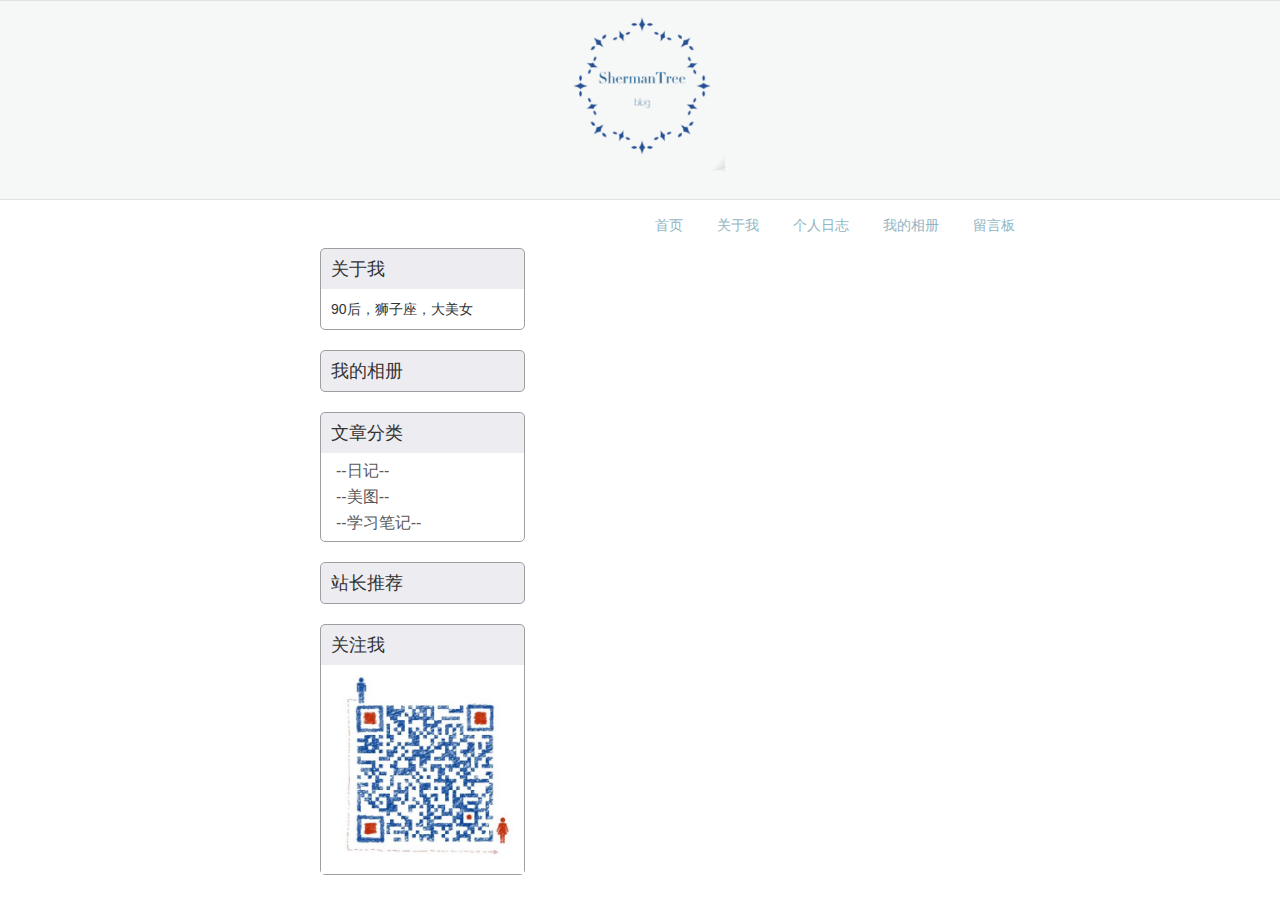
<file: index.html>
<!DOCTYPE html>
<html lang="en">
<head>
    <meta charset="UTF-8">
    <meta name="viewport"
          content="width=device-width,initial-scale=1.0, minimum-scale=1.0, maximum-scale=1.0, user-scalable=no"/>
    <title>舍尔曼博客</title>
    <!-- Bootstrap -->
    <link href="https://cdn.jsdelivr.net/npm/bootstrap@3.3.7/dist/css/bootstrap.min.css" rel="stylesheet">
    <link rel="stylesheet" href="css/myblog.css">
    <link rel="stylesheet" href="css/Normallize.css">



</head>
<body>
<header>
    <div class="logo_area"><img src="images/logo2.png" height="170px"></div>
    <nav>
        <ul>
            <li><a href="index.html">首页</a></li>
            <li><a href="#">关于我</a></li>
            <li><a href="#">个人日志</a></li>
            <li><a href="#">我的相册</a></li>
            <li><a href="messages.html">留言板</a></li>
            <li><a id="login_status" href=""></a></li>
        </ul>
    </nav>
</header>
<aside id="box_left">
    <div id="about" class="left_box"><h4 class="">关于我</h4>
        <p>90后，狮子座，大美女</p></div>
    <div id="gallery" class="left_box"><h4 class="">我的相册</h4>
    </div>
    <div id="sort" class="left_box"><h4 class="">文章分类</h4>
        <ul id="sortList">
            <li><a>--日记--</a></li>
            <li><a>--美图--</a></li>
            <li><a>--学习笔记--</a></li>
        </ul>
    </div>
    <div id="recommend" class="left_box"><h4 class="">站长推荐</h4>
    </div>
    <div id="attention" class="left_box"><h4 class="">关注我</h4>
        <img id="QR_code" src="images/QR_code.jpg"></div>
</aside>
<div id="box_right">
    <ul id="contentList">
    </ul>
</div>
<script src="js/common.js"></script>
<script src="js/HttpUtil.js"></script>
<script>
    // 检查登录
    checkLogin();

    // 获取文章详情
    getJSON(config.apiURL + "/article/list", function (resp) {
        for (i = 0; i < resp.data.length; i++) {
            var ul = document.getElementById("contentList");
            var a = document.createElement("a");
            var title = document.createTextNode(resp.data[i].title);
            var li = document.createElement("li");
            var passage = document.createElement("p");
            var content = document.createTextNode(resp.data[i].content);
            ul.appendChild(li);
            a.appendChild(title);
            li.appendChild(a);
            li.appendChild(passage);
            passage.appendChild(content);
        }
    }, function () {
            alert("获取文章失败");
    });
</script>
</body>
</html>
</file>
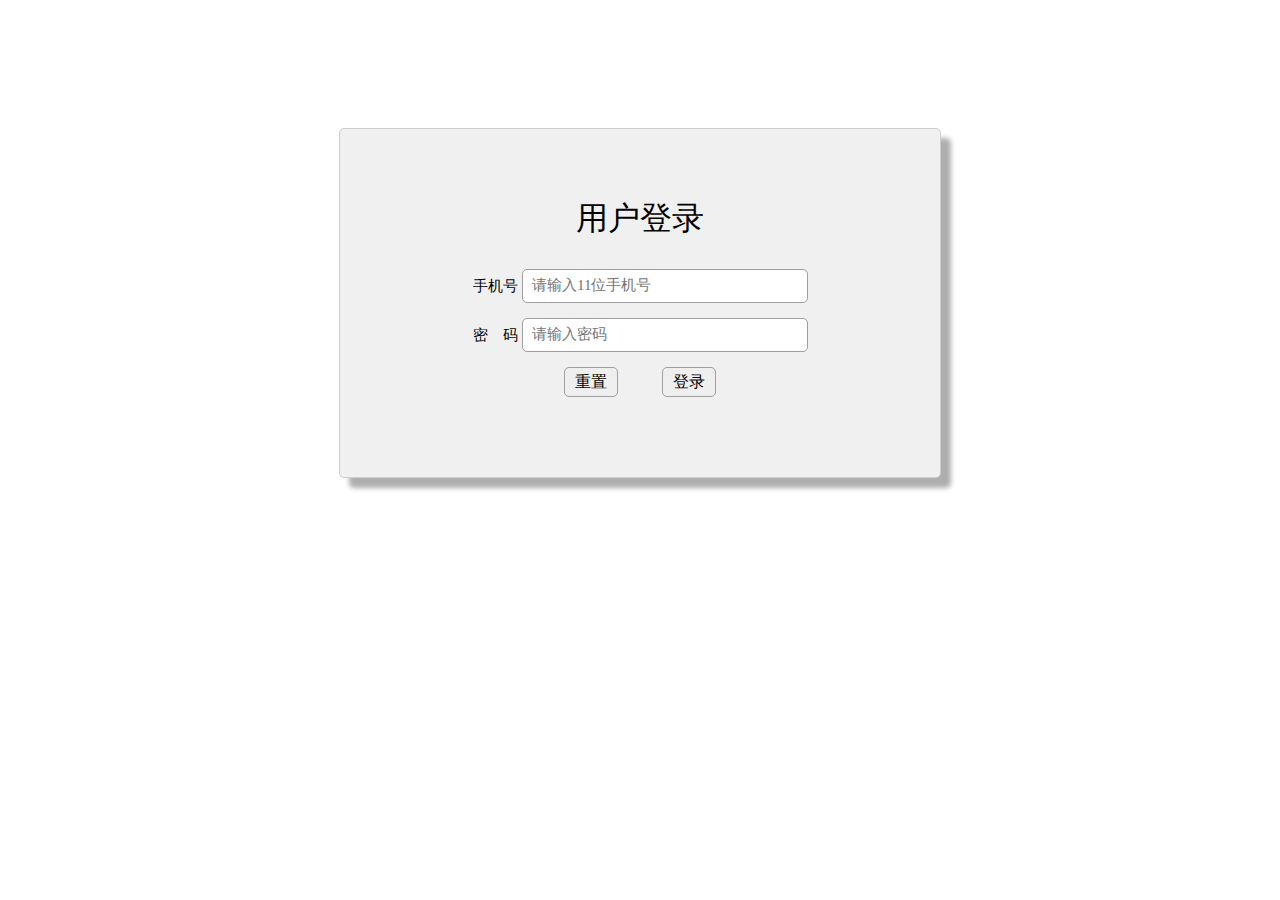
<file: login.html>
<!DOCTYPE html>
<html lang="en">
<head>
    <meta charset="UTF-8">
    <meta name="viewport"
          content="width=device-width,initial-scale=1.0, minimum-scale=1.0, maximum-scale=1.0, user-scalable=no"/>
    <title>登录</title>
    <link rel="stylesheet" href="css/myblog.css">
    <link rel="stylesheet" href="css/Normallize.css">
</head>
<body>
<div class="login_window">
    <h1 class="text_center">用户登录</h1>
    <form>
        <li><label for="tel">手机号</label>
            <input type="tel" id="tel" name="userName" placeholder="&nbsp;&nbsp;请输入11位手机号">
        </li>
        <li><label for="pass">密&emsp;码</label>
            <input type="password" id="pass" name="pass" placeholder="&nbsp;&nbsp;请输入密码">
        </li>
    </form>
    <input type="reset" id="reset" value="重置" />
    <input type="submit" id="login" value="登录"/>

</div>
<script src="js/common.js"></script>
<script>
    document.getElementById("login").onclick =handleButtonPress;
    var xhr=new XMLHttpRequest;

        function handleButtonPress(e) {
            e.preventDefault();

            var form = document.getElementById("login_window");

            var formData = {};
            var inputElements = document.getElementsByTagName("input");
            for (i = 0; i <2; i++) {
                formData[inputElements[i].name]=inputElements[i].value;
            }
            formData.loginType=2;

            xhr = new XMLHttpRequest();
            xhr.withCredentials = true;
            xhr.onreadystatechange = handleResponse;
            xhr.open("post",  config.apiURL + "/wns/user/login");
            xhr.setRequestHeader('Content-Type', 'application/json');
            xhr.send(JSON.stringify(formData));
        }

    function handleResponse() {
        if (xhr.readyState === 4 && xhr.status === 200) {
            var data = JSON.parse(xhr.responseText);
            if (data.code === 1) {
                window.location.href = 'personal_homepage.html';
                alert("登录成功");
            } else {
                alert(data.message);
            }
        }
    }
</script>
</body>
</html>
</file>
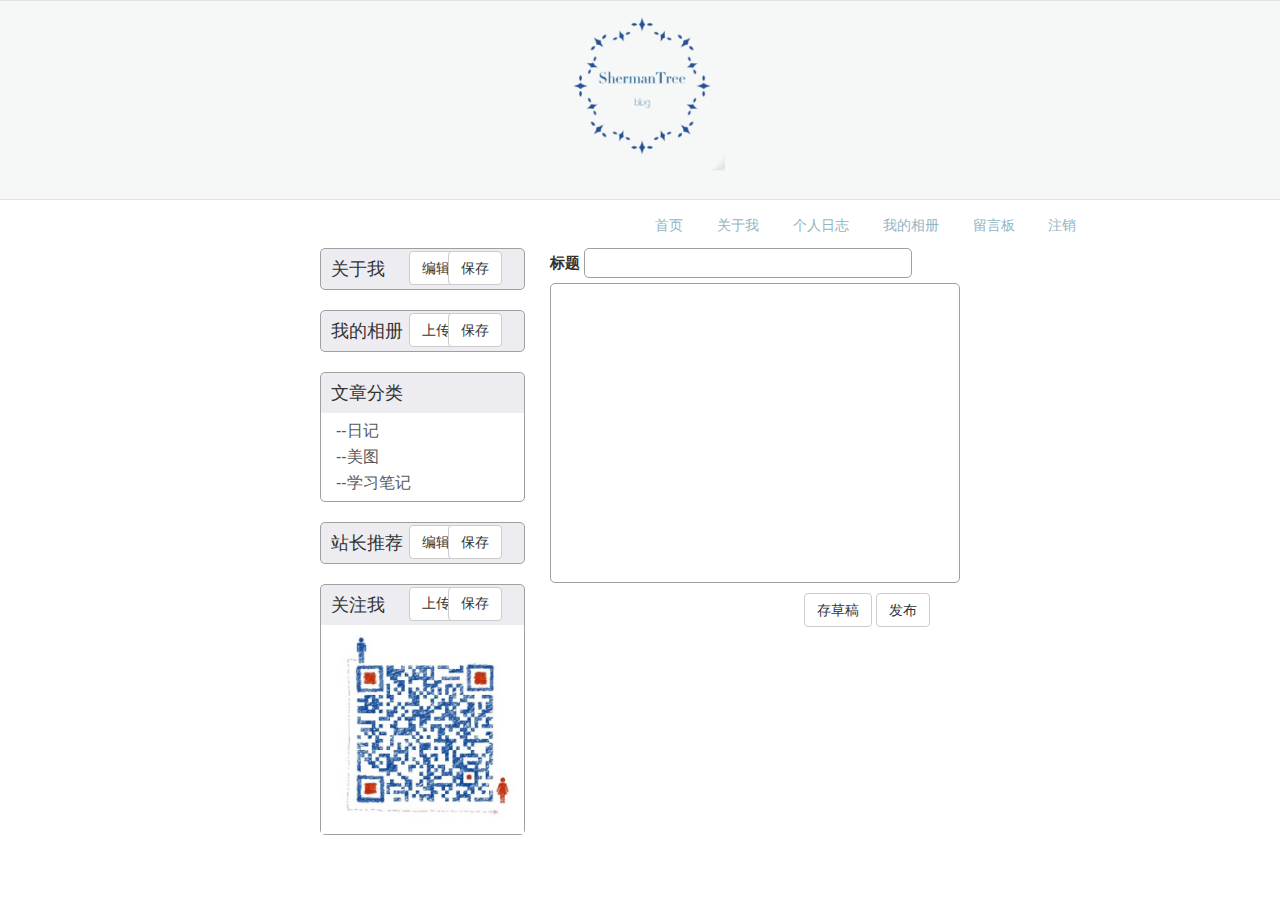
<file: personal_homepage.html>
<!DOCTYPE html>
<html lang="en">
<head>
    <meta charset="UTF-8">
    <meta name="viewport"
          content="width=device-width,initial-scale=1.0, minimum-scale=1.0, maximum-scale=1.0, user-scalable=no"/>
    <title>个人中心</title>
    <!-- Bootstrap -->
    <link href="https://cdn.jsdelivr.net/npm/bootstrap@3.3.7/dist/css/bootstrap.min.css" rel="stylesheet">
    <link rel="stylesheet" href="css/myblog.css">
    <link rel="stylesheet" href="css/Normallize.css">


</head>
<body>

<header>
    <div class="logo_area"><img src="images/logo2.png" height="170px"></div>
    <nav>
        <ul>
            <li><a href="index.html">首页</a></li>
            <li><a href="#">关于我</a></li>
            <li><a href="#">个人日志</a></li>
            <li><a href="#">我的相册</a></li>
            <li><a href="messages.html">留言板</a></li>
            <li><a id="login_status" href="">注销</a></li>
        </ul>
    </nav>
</header>

<div id="box_left">
    <div id="about" class="left_box"><h4 class="">关于我</h4>
        <button id="edit1" class="edit btn btn-default">编辑</button>
        <button class="save btn btn-default">保存</button>
    </div>
    <div id="gallery" class="left_box"><h4 class="">我的相册</h4>
        <button class="uploading btn btn-default">上传</button>
        <button class="save btn btn-default">保存</button>
    </div>
    <div id="sort" class="left_box"><h4 class="">文章分类</h4>
        <ul id="sortList">
            <li><a>--日记</a></li>
            <li><a>--美图</a></li>
            <li><a>--学习笔记</a></li>
        </ul>
    </div>
    <div id="recommend" class="left_box"><h4 class="">站长推荐</h4>
        <button class="edit btn btn-default">编辑</button>
        <button class="save btn btn-default">保存</button>
    </div>
    <div id="attention" class="left_box">
        <h4 class="">关注我
            <button class="uploading btn btn-default">上传</button>
            <button class="save btn btn-default">保存</button>
        </h4>
        <img id="QR_code" src="images/QR_code.jpg"></div>
</div>
<div id="box_right">
    <ul id="contentList">
    </ul>
    <div id="p_text">
        <form>
            <label for="title">标题</label>
            <input type="text" name="title" id="title">
        </form>
        <div id="content" contenteditable="true">
        </div>
        <div class="edit_btn">
        <button id="save" class="draft btn btn-default">存草稿</button>
        <button id="publish" class="pub btn btn-default">发布</button>
    </div>
    </div>
</div>

<script src="js/HttpUtil.js"></script>
<script src="js/common.js"></script>
<script>
    // 检查登录
    checkLogin();

    //自动获取文章详情
    var refreshList = function () {
        getJSON(config.apiURL + "/article/list", function (resp) {
            // 清空原来的文章
            var contentList = document.getElementById("contentList");
            while (contentList.hasChildNodes()){
                contentList.removeChild(contentList.firstChild);
            }
            // 重新获取文章
            for (i = 0; i < resp.data.length; i++) {
                var ul = document.getElementById("contentList");
                var a = document.createElement("a");
                var title = document.createTextNode(resp.data[i].title);
                var li = document.createElement("li");
                li.setAttribute("data-id", resp.data[i].id);
                var passage = document.createElement("p");
                var content = document.createTextNode(resp.data[i].content);

                ul.appendChild(li);
                a.appendChild(title);
                li.appendChild(a);
                li.appendChild(passage);
                passage.appendChild(content);

            }
        }, function () {
            alert("获取文章失败");
        });
    };

    refreshList();

    // 发布文章
    document.getElementById("publish").onclick = function (ev) {
        var obj = {};
        obj.title = document.getElementById("title").value;
        obj.content = document.getElementById("content").innerText;
        postJSONWithJSONParam(config.apiURL + "/article/save", function () {
            refreshList();
        }, function () {
            alert("失败");
        }, JSON.stringify(obj));
    };





</script>
</body>
</html>
</file>
<file: css/myblog.css>
h1 {
    font-weight: lighter;
    width: auto;
    margin: auto;
    padding-bottom: 10px;
}

label {
    font-size: 15px;
}

input {
    margin: 20px 10px;
    border-radius: 5px;
    border: #9F9F9F solid 1px;
    width: 280px;
    height: 30px;
    font-size: 15px;
}

a {
    text-decoration: none;
    color: #93b5c3;
}

.logo_area {
    background-color: #F6F7F7;
    height: 200px;
    text-align: center;
    border-top: 1px solid #e1e1e1;
    border-bottom: 1px solid #e1e1e1;
}

#box_left {
    position: absolute;
    top: 228px;
    width: 16%;
    left: 25%;
}

.left_box {
    position: relative;
    height: auto;
    width: 100%;
    border: #9F9F9F solid 1px;
    border-radius: 5px;
    margin: 20px 0;
}

.left_box > h4 {
    margin: 0;
    padding-left: 10px;
    width: 100%;
    height: 40px;
    line-height: 40px;
    font-family: Serif;
    background-color: rgba(167, 167, 185, 0.2);
}



.edit {
    margin: 0 1px;
    position: absolute;
    top: 2px;
    right: 60px;
}

.uploading {
    margin: 0 1px;
    position: absolute;
    top: 2px;
    right: 60px;
}

#about > p {
    padding: 10px;
    margin: 0;
}

#sortList {
    padding: 5px 15px;
    line-height: 25px;

}

#sortList > li {
    list-style: none;
}

#sortList > li > a {
    color: #595959;
    font-size: 16px;

}

#QR_code {
    width: 100%;
}

#box_right ul li {
    list-style: none;
    height: auto;
    width: 100%;
    border: #9F9F9F solid 1px;
    border-radius: 5px;
    padding: 20px 10px;
    margin-bottom: 20px;
}

#box_right ul li a {
    color: #4E5465;
    font-size: large;
}

.icon {
    width: 100px;
}

#p_text {
    margin: 0;
    display: block;
    width: 100%;
}

#content {
    border: #9F9F9F solid 1px;
    border-radius: 5px;
    width: 100%;
    margin-bottom: 10px;
    min-height: 300px;
    max-height: 500px;
    overflow-y: auto;
}

#title {
    width: 80%;
    margin-bottom: 5px;
}

/*登录以及注册页面样式*/
.login_window > form > li, .register_window > form > li {
    list-style: none;
    margin-bottom: 15px;
}

.register_window > form > li > input, .login_window > form > li > input {
    font-size: 15px;
}

@media screen and (min-width: 768px) {
    .login_window, .register_window {
        width: 400px;
        margin: 10% auto;
        text-align: center;
        padding: 50px 100px 80px 100px;
        border-radius: 5px;
        border: #cdcdcd 1px solid;
        background-color: #f0f0f0;
        box-shadow: 10px 10px 5px #aeaeae;
    }

    #box_right {
        width: 32%;
        position: absolute;
        top: 248px;
        left: 43%;
    }

    nav > ul {
        margin-top: 10px;
        padding-left: 50%;
        padding-top: 0;
    }

    nav > ul > li {
        list-style: none;
        display: inline-block;
        padding: 5px 15px;
    }
    .save {
        margin-right:20px;
        position: absolute;
        top: 2px;
        right: 2px;
    }
    .edit_btn{
        width: auto;
        position: absolute;
        right: 30px;
        margin-bottom: 10px;

    }
}

@media screen and (max-width: 768px) {
    .login_window, .register_window {
        width: 100%;
        margin: 0;
        height: auto;
        position: absolute;
        top: 10%;
        text-align: center;
    }

    nav > ul {
        width: 90%;
        padding: 0 auto;
        margin: 10px auto;
        display: flex;
        align-items: center;
    }

    nav > ul > li {
        list-style: none;
        padding: 0 5px;
    }

    #box_right {
        width: 100%;
        position: absolute;
        top: 248px;
        left: 0;

    }

    #box_right > ul {
        width: 90%;
        margin: 0 auto;
    }

    #box_left {
        display: none;
    }
    form{
        margin: 0 10px;
    }
    #content {
        border: #9F9F9F solid 1px;
        border-radius: 5px;
        width: 90%;
        min-height: 300px;
        max-height: 500px;
        overflow-y: auto;
        margin: 10px auto;
    }

    #title {
        width: 80%;
        margin-bottom: 5px;
    }
    .edit_btn{
        width: auto;
        position: absolute;
        right: 30px;
        margin-bottom: 10px;

    }
}

#reset, #login, #register {
    width: auto;
    padding: 5px 10px;
    margin: 0 20px;
}
</file>
<file: css/Normallize.css>
/*! normalize.css v8.0.0 | MIT License | github.com/necolas/normalize.css */

/* Document
   ========================================================================== */

/**
 * 1. Correct the line height in all browsers.
 * 2. Prevent adjustments of font size after orientation changes in iOS.
 */

html {
    line-height: 1.15; /* 1 */
    -webkit-text-size-adjust: 100%; /* 2 */
}

/* Sections
   ========================================================================== */

/**
 * Remove the margin in all browsers.
 */

body {
    margin: 0;
}

/**
 * Correct the font size and margin on `h1` elements within `section` and
 * `article` contexts in Chrome, Firefox, and Safari.
 */

h1 {
    font-size: 2em;
    margin: 0.67em 0;
}

/* Grouping content
   ========================================================================== */

/**
 * 1. Add the correct box sizing in Firefox.
 * 2. Show the overflow in Edge and IE.
 */

hr {
    box-sizing: content-box; /* 1 */
    height: 0; /* 1 */
    overflow: visible; /* 2 */
}

/**
 * 1. Correct the inheritance and scaling of font size in all browsers.
 * 2. Correct the odd `em` font sizing in all browsers.
 */

pre {
    font-family: monospace, monospace; /* 1 */
    font-size: 1em; /* 2 */
}

/* Text-level semantics
   ========================================================================== */

/**
 * Remove the gray background on active links in IE 10.
 */

a {
    background-color: transparent;
}

/**
 * 1. Remove the bottom border in Chrome 57-
 * 2. Add the correct text decoration in Chrome, Edge, IE, Opera, and Safari.
 */

abbr[title] {
    border-bottom: none; /* 1 */
    text-decoration: underline; /* 2 */
    text-decoration: underline dotted; /* 2 */
}

/**
 * Add the correct font weight in Chrome, Edge, and Safari.
 */

b,
strong {
    font-weight: bolder;
}

/**
 * 1. Correct the inheritance and scaling of font size in all browsers.
 * 2. Correct the odd `em` font sizing in all browsers.
 */

code,
kbd,
samp {
    font-family: monospace, monospace; /* 1 */
    font-size: 1em; /* 2 */
}

/**
 * Add the correct font size in all browsers.
 */

small {
    font-size: 80%;
}

/**
 * Prevent `sub` and `sup` elements from affecting the line height in
 * all browsers.
 */

sub,
sup {
    font-size: 75%;
    line-height: 0;
    position: relative;
    vertical-align: baseline;
}

sub {
    bottom: -0.25em;
}

sup {
    top: -0.5em;
}

/* Embedded content
   ========================================================================== */

/**
 * Remove the border on images inside links in IE 10.
 */

img {
    border-style: none;
}

/* Forms
   ========================================================================== */

/**
 * 1. Change the font styles in all browsers.
 * 2. Remove the margin in Firefox and Safari.
 */

button,
input,
optgroup,
select,
textarea {
    font-family: inherit; /* 1 */
    font-size: 100%; /* 1 */
    line-height: 1.15; /* 1 */
    margin: 0; /* 2 */
}

/**
 * Show the overflow in IE.
 * 1. Show the overflow in Edge.
 */

button,
input { /* 1 */
    overflow: visible;
}

/**
 * Remove the inheritance of text transform in Edge, Firefox, and IE.
 * 1. Remove the inheritance of text transform in Firefox.
 */

button,
select { /* 1 */
    text-transform: none;
}

/**
 * Correct the inability to style clickable types in iOS and Safari.
 */

button,
[type="button"],
[type="reset"],
[type="submit"] {
    -webkit-appearance: button;
}

/**
 * Remove the inner border and padding in Firefox.
 */

button::-moz-focus-inner,
[type="button"]::-moz-focus-inner,
[type="reset"]::-moz-focus-inner,
[type="submit"]::-moz-focus-inner {
    border-style: none;
    padding: 0;
}

/**
 * Restore the focus styles unset by the previous rule.
 */

button:-moz-focusring,
[type="button"]:-moz-focusring,
[type="reset"]:-moz-focusring,
[type="submit"]:-moz-focusring {
    outline: 1px dotted ButtonText;
}

/**
 * Correct the padding in Firefox.
 */

fieldset {
    padding: 0.35em 0.75em 0.625em;
}

/**
 * 1. Correct the text wrapping in Edge and IE.
 * 2. Correct the color inheritance from `fieldset` elements in IE.
 * 3. Remove the padding so developers are not caught out when they zero out
 *    `fieldset` elements in all browsers.
 */

legend {
    box-sizing: border-box; /* 1 */
    color: inherit; /* 2 */
    display: table; /* 1 */
    max-width: 100%; /* 1 */
    padding: 0; /* 3 */
    white-space: normal; /* 1 */
}

/**
 * Add the correct vertical alignment in Chrome, Firefox, and Opera.
 */

progress {
    vertical-align: baseline;
}

/**
 * Remove the default vertical scrollbar in IE 10+.
 */

textarea {
    overflow: auto;
}

/**
 * 1. Add the correct box sizing in IE 10.
 * 2. Remove the padding in IE 10.
 */

[type="checkbox"],
[type="radio"] {
    box-sizing: border-box; /* 1 */
    padding: 0; /* 2 */
}

/**
 * Correct the cursor style of increment and decrement buttons in Chrome.
 */

[type="number"]::-webkit-inner-spin-button,
[type="number"]::-webkit-outer-spin-button {
    height: auto;
}

/**
 * 1. Correct the odd appearance in Chrome and Safari.
 * 2. Correct the outline style in Safari.
 */

[type="search"] {
    -webkit-appearance: textfield; /* 1 */
    outline-offset: -2px; /* 2 */
}

/**
 * Remove the inner padding in Chrome and Safari on macOS.
 */

[type="search"]::-webkit-search-decoration {
    -webkit-appearance: none;
}

/**
 * 1. Correct the inability to style clickable types in iOS and Safari.
 * 2. Change font properties to `inherit` in Safari.
 */

::-webkit-file-upload-button {
    -webkit-appearance: button; /* 1 */
    font: inherit; /* 2 */
}

/* Interactive
   ========================================================================== */

/*
 * Add the correct display in Edge, IE 10+, and Firefox.
 */

details {
    display: block;
}

/*
 * Add the correct display in all browsers.
 */

summary {
    display: list-item;
}

/* Misc
   ========================================================================== */

/**
 * Add the correct display in IE 10+.
 */

template {
    display: none;
}

/**
 * Add the correct display in IE 10.
 */

[hidden] {
    display: none;
}
ul{
    padding: 0;
    margin: 0;
}
</file>
